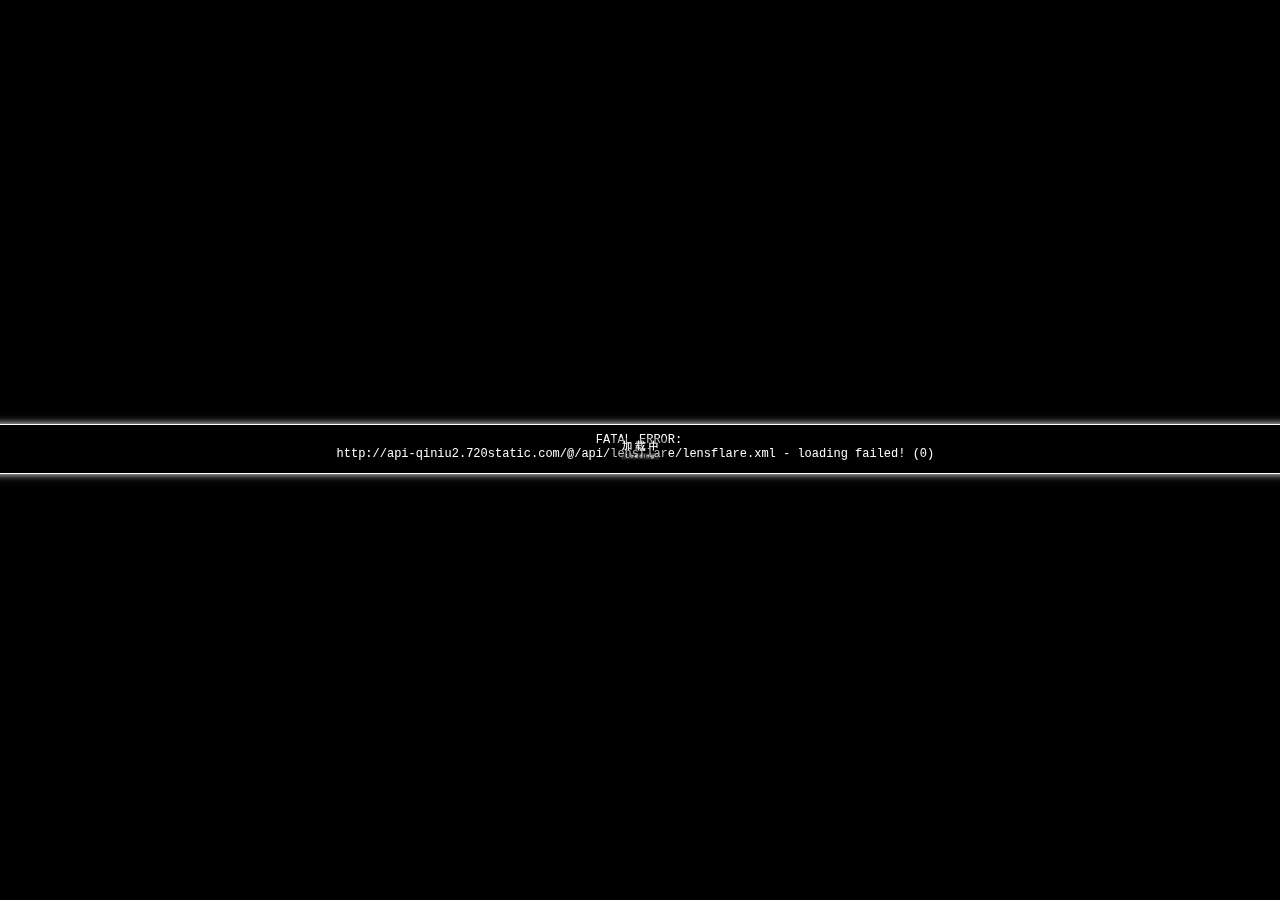
<file: nbb.html>
<!DOCTYPE html>
<!-- saved from url=(0047)http://720yun.com/t/08fjkpkuOy0?pano_id=3899907 -->
<html lang="zh-cn">
 <head> 
  <meta http-equiv="Content-Type" content="text/html; charset=UTF-8" /> 
  <link rel="stylesheet" type="text/css" href="nb/css/style1500010318915.css" /> 
  <title>比对</title> 
  <meta charset="UTF-8" /> 
  <meta name="viewport" content="width=device-width, user-scalable=no, initial-scale=1.0, maximum-scale=1.0, minimum-scale=1.0" /> 
  <meta http-equiv="X-UA-Compatible" content="IE=edge,chrome=1" /> 
  <meta name="keywords" content="" /> 
  <meta name="description" content="比对化作" /> 
  <meta name="robots" content="all" /> 
  <link rel="shortcut icon" href="https://ssl-static.720static.com/favicon.ico" /> 
  <link rel="stylesheet" type="text/css" href="nb/css/panoPage.9285585087f3e77bac76.css" /> 
  <script src="nb/js/hm.js"></script> 
  <script>
		var _hmt = _hmt || [];
		(function() {
		  var hm = document.createElement("script");
		  hm.src = "https://hm.baidu.com/hm.js?08a05dadf3e5b6d1c99fc4d862897e31";
		  var s = document.getElementsByTagName("script")[0];
		  s.parentNode.insertBefore(hm, s);
		})();
	</script> 
  <link rel="stylesheet" type="text/css" href="nb/css/base.css" /> 
  <link rel="stylesheet" type="text/css" href="nb/css/normalize.css" /> 
  <link rel="stylesheet" type="text/css" href="nb/css/action.css" /> 
  <style type="text/css">
		.amap-container{cursor:url(./openhand.cur),default;}
		.amap-drag{cursor:url(./closedhand.cur),default;}
	</style> 
 </head> 
 <body mycollectionplug="bind"> 
  <div id="app">
   <div data-reactroot="">
    <div class="PanoContainer_container_3m1jwA">
     <div id="panoContainer" class="PanoContainer_pano_2Zi3vT">
      <div id="krpanoSWFObject" tabindex="-1" style="position: relative; overflow: hidden; line-height: normal; font-weight: normal; font-style: normal; outline: 0px; width: 100%; height: 100%; background: rgb(0, 0, 0);">
       <div style="position: absolute; left: 0px; top: 0px; width: 1366px; height: 589px; overflow: hidden; -webkit-user-select: none; touch-action: none; -webkit-tap-highlight-color: transparent; cursor: default;">
        <div style="position: absolute; left: 0px; top: 0px; width: 100%; height: 100%; overflow: hidden; pointer-events: none;">
         <canvas width="1366" height="589" style="position: absolute; left: 0px; top: 0px; width: 1366px; height: 589px;"></canvas>
        </div>
        <div style="position: absolute; left: 0px; top: 0px; width: 100%; height: 100%; overflow: hidden; -webkit-user-select: none; transform-style: preserve-3d;">
         <div style="position: absolute; z-index: 3002; overflow: hidden; opacity: 1; cursor: default; pointer-events: none; border: 0px solid rgb(0, 0, 0); border-radius: 0px; width: 1366px; height: 589px; transform: translateZ(1e+12px) translate(0px, 0px) translate(-683px, -294.5px) rotate(0deg) translate(683px, 294.5px); background: none;">
          <div style="position: absolute; z-index: 3011; overflow: hidden; opacity: 1; cursor: default; pointer-events: none; border: 0px solid rgb(0, 0, 0); border-radius: 0px; width: 1366px; height: 589px; transform: translateZ(1e+12px) translate(0px, 0px) translate(-683px, -294.5px) rotate(0deg) translate(683px, 294.5px); background: none;">
           <div style="position: absolute; z-index: 3201; overflow: visible; opacity: 0.000807507; cursor: default; pointer-events: none; color: rgb(0, 0, 0); width: 1093px; height: 26px; transform: translateZ(1e+12px) translate(137px, 100px) translate(0px, -13px) rotate(0deg) translate(0px, 13px); background: none;">
            <div style="position: absolute; top: 0px; left: 0px; transform-origin: 0px 0px 0px; transform: scale(1); width: 100%; height: 100%; font-size: 12px; font-family: Arial; line-height: normal; pointer-events: none; visibility: visible;">
             <div style="position: absolute; width: 1093px; overflow: hidden; text-shadow: rgb(0, 0, 0) 0px 0px 3.2px;">
              <div style="margin:2px 2px 2px 2px;text-align:center; color:#ffffff; font-family:STXihei; font-size:16px;">
               杨开文-张家界天子山之四
              </div>
             </div>
            </div>
           </div>
          </div>
          <div style="position: absolute; z-index: 3011; overflow: hidden; opacity: 1; cursor: default; pointer-events: none; border: 0px solid rgb(0, 0, 0); border-radius: 0px; width: 1366px; height: 589px; transform: translateZ(1e+12px) translate(0px, 0px) translate(-683px, -294.5px) rotate(0deg) translate(683px, 294.5px); background: none;">
           <div style="position: absolute; z-index: 3001; overflow: visible; opacity: 1; cursor: pointer; pointer-events: auto; color: rgb(0, 0, 0); width: 182px; height: 23px; transform: translateZ(1e+12px) translate(5px, 5px) translate(-91px, -11.5px) rotate(0deg) translate(91px, 11.5px); background: none;">
            <div style="position: absolute; top: 0px; left: 0px; transform-origin: 0px 0px 0px; transform: scale(1); width: 100%; height: 100%; font-size: 12px; font-family: Arial; line-height: normal; pointer-events: none; visibility: visible;">
             <div style="position: absolute; white-space: nowrap; text-shadow: rgb(0, 0, 0) 0px 0px 3.2px;">
              <div style="margin:2px 2px 2px 2px;color:#ffffff; font-family:STXihei; font-size:14px;">
               作者：杨天王 　 人气 : 1357
              </div>
             </div>
            </div>
           </div>
          </div>
          <div style="position: absolute; z-index: 3011; overflow: hidden; opacity: 1; cursor: default; pointer-events: none; border: 0px solid rgb(0, 0, 0); border-radius: 0px; width: 1366px; height: 589px; transform: translateZ(1e+12px) translate(0px, 0px) translate(-683px, -294.5px) rotate(0deg) translate(683px, 294.5px); background: none;">
           <div style="position: absolute; z-index: 3202; overflow: visible; opacity: 0.00157847; cursor: pointer; pointer-events: auto; width: 150px; height: 150px; transform: translateZ(1e+12px) translate(608px, 220px) translate(0px, 0px) rotate(0deg) translate(0px, 0px); display: none; background-image: url(https://ssl-player.720static.com/@/krp/1.19-pr10/skin/mouseAlert.png); background-size: 150px 150px; background-position: 0px 0px;"></div>
          </div>
          <div style="position: absolute; z-index: 3011; overflow: hidden; opacity: 1; cursor: default; pointer-events: none; border: 0px solid rgb(0, 0, 0); border-radius: 0px; width: 1366px; height: 589px; transform: translateZ(1e+12px) translate(0px, 0px) translate(-683px, -294.5px) rotate(0deg) translate(683px, 294.5px); background: none;">
           <div style="position: absolute; z-index: 3001; overflow: visible; opacity: 1; cursor: pointer; pointer-events: auto; width: 110px; height: 33px; transform: translateZ(1e+12px) translate(5px, 30px) translate(-55px, -16.5px) rotate(0deg) translate(55px, 16.5px); background-image: url(https://ssl-player.720static.com/@/krp/1.19-pr10/skin/skin_v6_1.png); background-size: 450px 450px; background-position: -120px -78px;"></div>
           <div style="position: absolute; z-index: 3011; overflow: hidden; opacity: 1; cursor: default; pointer-events: none; border: 0px solid rgb(0, 0, 0); border-radius: 0px; width: 1366px; height: 589px; transform: translateZ(1e+12px) translate(0px, 0px) translate(-683px, -294.5px) rotate(0deg) translate(683px, 294.5px); background: none;"></div>
          </div>
          <div style="position: absolute; z-index: 3011; overflow: hidden; opacity: 1; cursor: default; pointer-events: none; border: 0px solid rgb(0, 0, 0); border-radius: 0px; width: 1366px; height: 589px; transform: translateZ(1e+12px) translate(0px, 0px) translate(-683px, -294.5px) rotate(0deg) translate(683px, 294.5px); background: none;">
           <div style="display: none; position: absolute; z-index: 3001; overflow: visible; opacity: 1; cursor: pointer; pointer-events: auto;"></div>
           <div style="position: absolute; z-index: 3001; overflow: visible; opacity: 1; cursor: pointer; pointer-events: auto; width: 32px; height: 33px; transform: translateZ(1e+12px) translate(1329px, 5px) translate(16px, -16.5px) rotate(0deg) translate(-16px, 16.5px); background-image: url(https://ssl-player.720static.com/@/krp/1.19-pr10/skin/skin_v6_1.png); background-size: 450px 456.923px; background-position: -32px -299.031px;"></div>
           <div style="position: absolute; z-index: 3001; overflow: visible; opacity: 1; cursor: pointer; pointer-events: auto; width: 32px; height: 33px; transform: translateZ(1e+12px) translate(1329px, 50px) translate(16px, -16.5px) rotate(0deg) translate(-16px, 16.5px); background-image: url(https://ssl-player.720static.com/@/krp/1.19-pr10/skin/skin_v6_1.png); background-size: 450px 456.923px; background-position: -64.5px -334.569px;"></div>
           <div style="display: none; position: absolute; z-index: 3001; overflow: visible; opacity: 1; cursor: pointer; pointer-events: auto;"></div>
           <div style="display: none; position: absolute; z-index: 3001; overflow: visible; opacity: 1; cursor: pointer; pointer-events: auto;"></div>
           <div style="position: absolute; z-index: 3001; overflow: visible; opacity: 1; cursor: pointer; pointer-events: auto; width: 32px; height: 33px; transform: translateZ(1e+12px) translate(1329px, 95px) translate(16px, -16.5px) rotate(0deg) translate(-16px, 16.5px); background-image: url(https://ssl-player.720static.com/@/krp/1.19-pr10/skin/skin_v6_1.png); background-size: 450px 456.923px; background-position: 0.5px -299.031px;"></div>
           <div style="position: absolute; z-index: 3001; overflow: visible; opacity: 1; cursor: pointer; pointer-events: auto; border: 0px solid rgb(0, 0, 0); border-radius: 0px; width: 40px; height: 60px; transform: translateZ(1e+12px) translate(1316px, 524px) translate(20px, 30px) rotate(0deg) translate(-20px, -30px); background: none;">
            <div style="position: absolute; z-index: 3001; overflow: visible; opacity: 1; cursor: default; pointer-events: none; width: 36px; height: 36px; transform: translateZ(1e+12px) translate(2px, -1px) translate(0px, 18px) rotate(0deg) translate(0px, -18px); background-image: url(https://ssl-player.720static.com/@/krp/1.19-pr10/skin/skin_v6_1.png); background-size: 405px 400px; background-position: 0px -326.222px;"></div>
            <div style="position: absolute; z-index: 3001; overflow: visible; opacity: 1; cursor: default; pointer-events: none; color: rgb(0, 0, 0); width: 40px; height: 20px; transform: translateZ(1e+12px) translate(0px, 35px) translate(0px, 10px) rotate(0deg) translate(0px, -10px); background: none;">
             <div style="position: absolute; top: 0px; left: 0px; transform-origin: 0px 0px 0px; transform: scale(1); width: 100%; height: 100%; font-size: 12px; font-family: Arial; line-height: normal; pointer-events: none; visibility: visible;">
              <div style="position: absolute; white-space: nowrap; text-shadow: rgb(0, 0, 0) 0px 0px 3.2px;">
               <div style="margin:2px 2px 2px 2px;color:#ffffff; font-family:STXihei; text-align:center; font-size:12px;">
                说一说
               </div>
              </div>
             </div>
            </div>
           </div>
           <div style="position: absolute; z-index: 3001; overflow: visible; opacity: 1; cursor: pointer; pointer-events: auto; border: 0px solid rgb(0, 0, 0); border-radius: 0px; width: 40px; height: 60px; transform: translateZ(1e+12px) translate(1261px, 524px) translate(20px, 30px) rotate(0deg) translate(-20px, -30px); background: none;">
            <div style="position: absolute; z-index: 3001; overflow: visible; opacity: 1; cursor: default; pointer-events: none; width: 36px; height: 36px; transform: translateZ(1e+12px) translate(2px, -1px) translate(0px, 18px) rotate(0deg) translate(0px, -18px); background-image: url(https://ssl-player.720static.com/@/krp/1.19-pr10/skin/skin_v6_1.png); background-size: 405px 400px; background-position: -36px -326.222px;"></div>
            <div style="position: absolute; z-index: 3001; overflow: visible; opacity: 1; cursor: default; pointer-events: none; color: rgb(0, 0, 0); width: 18px; height: 20px; transform: translateZ(1e+12px) translate(11px, 35px) translate(0px, 10px) rotate(0deg) translate(0px, -10px); background: none;">
             <div style="position: absolute; top: 0px; left: 0px; transform-origin: 0px 0px 0px; transform: scale(1); width: 100%; height: 100%; font-size: 12px; font-family: Arial; line-height: normal; pointer-events: none; visibility: visible;">
              <div style="position: absolute; white-space: nowrap; text-shadow: rgb(0, 0, 0) 0px 0px 3.2px;">
               <div style="margin:2px 2px 2px 2px;color:#ffffff; font-family:STXihei; text-align:center; font-size:12px;">
                35
               </div>
              </div>
             </div>
            </div>
           </div>
           <div style="display: none; position: absolute; z-index: 3001; overflow: visible; opacity: 1; cursor: pointer; pointer-events: auto;"></div>
           <div style="position: absolute; z-index: 3001; overflow: visible; opacity: 1; cursor: pointer; pointer-events: auto; border: 0px solid rgb(0, 0, 0); border-radius: 0px; width: 40px; height: 60px; transform: translateZ(1e+12px) translate(1206px, 524px) translate(20px, 30px) rotate(0deg) translate(-20px, -30px); background: none;">
            <div style="position: absolute; z-index: 3001; overflow: visible; opacity: 1; cursor: default; pointer-events: none; width: 36px; height: 36px; transform: translateZ(1e+12px) translate(2px, -1px) translate(0px, 18px) rotate(0deg) translate(0px, -18px); background-image: url(https://ssl-player.720static.com/@/krp/1.19-pr10/skin/skin_v6_1.png); background-size: 405px 400px; background-position: -144px -326.222px;"></div>
            <div style="position: absolute; z-index: 3001; overflow: visible; opacity: 1; cursor: default; pointer-events: none; color: rgb(0, 0, 0); width: 28px; height: 20px; transform: translateZ(1e+12px) translate(6px, 35px) translate(0px, 10px) rotate(0deg) translate(0px, -10px); background: none;">
             <div style="position: absolute; top: 0px; left: 0px; transform-origin: 0px 0px 0px; transform: scale(1); width: 100%; height: 100%; font-size: 12px; font-family: Arial; line-height: normal; pointer-events: none; visibility: visible;">
              <div style="position: absolute; white-space: nowrap; text-shadow: rgb(0, 0, 0) 0px 0px 3.2px;">
               <div style="margin:2px 2px 2px 2px;color:#ffffff; font-family:STXihei; text-align:center; font-size:12px;">
                分享
               </div>
              </div>
             </div>
            </div>
           </div>
           <div style="position: absolute; z-index: 3001; overflow: visible; opacity: 1; cursor: pointer; pointer-events: auto; border: 0px solid rgb(0, 0, 0); border-radius: 0px; width: 40px; height: 60px; transform: translateZ(1e+12px) translate(1151px, 524px) translate(20px, 30px) rotate(0deg) translate(-20px, -30px); background: none;">
            <div style="position: absolute; z-index: 3001; overflow: visible; opacity: 1; cursor: default; pointer-events: none; width: 36px; height: 36px; transform: translateZ(1e+12px) translate(2px, -1px) translate(0px, 18px) rotate(0deg) translate(0px, -18px); background-image: url(https://ssl-player.720static.com/@/krp/1.19-pr10/skin/skin_v6_1.png); background-size: 405px 400px; background-position: -72px -326.222px;"></div>
            <div style="position: absolute; z-index: 3001; overflow: visible; opacity: 1; cursor: default; pointer-events: none; color: rgb(0, 0, 0); width: 28px; height: 20px; transform: translateZ(1e+12px) translate(6px, 35px) translate(0px, 10px) rotate(0deg) translate(0px, -10px); background: none;">
             <div style="position: absolute; top: 0px; left: 0px; transform-origin: 0px 0px 0px; transform: scale(1); width: 100%; height: 100%; font-size: 12px; font-family: Arial; line-height: normal; pointer-events: none; visibility: visible;">
              <div style="position: absolute; white-space: nowrap; text-shadow: rgb(0, 0, 0) 0px 0px 3.2px;">
               <div style="margin:2px 2px 2px 2px;color:#ffffff; font-family:STXihei; text-align:center; font-size:12px;">
                简介
               </div>
              </div>
             </div>
            </div>
           </div>
          </div>
          <div style="position: absolute; z-index: 3011; overflow: hidden; opacity: 1; cursor: default; pointer-events: none; border: 0px solid rgb(0, 0, 0); border-radius: 0px; width: 1366px; height: 589px; transform: translateZ(1e+12px) translate(0px, 0px) translate(-683px, 294.5px) rotate(0deg) translate(683px, -294.5px); background: none;">
           <div style="position: absolute; z-index: 3011; overflow: hidden; opacity: 1; cursor: default; pointer-events: none; border: 0px solid rgb(0, 0, 0); border-radius: 0px; width: 1366px; height: 589px; transform: translateZ(1e+12px) translate(0px, 0px) translate(-683px, 294.5px) rotate(0deg) translate(683px, -294.5px); background: none;">
            <div style="position: absolute; z-index: 3011; overflow: hidden; opacity: 1; cursor: default; pointer-events: none; border: 0px solid rgb(0, 0, 0); border-radius: 0px; width: 1366px; height: 589px; transform: translateZ(1e+12px) translate(0px, 0px) translate(-683px, 294.5px) rotate(0deg) translate(683px, -294.5px); background: none;"></div>
           </div>
           <div style="position: absolute; z-index: 3011; overflow: hidden; opacity: 1; cursor: default; pointer-events: none; border: 0px solid rgb(0, 0, 0); border-radius: 0px; width: 1366px; height: 589px; transform: translateZ(1e+12px) translate(0px, 0px) translate(-683px, 294.5px) rotate(0deg) translate(683px, -294.5px); background: none;"></div>
           <div style="position: absolute; z-index: 3011; overflow: hidden; opacity: 1; cursor: default; pointer-events: none; border: 0px solid rgb(0, 0, 0); border-radius: 0px; width: 1366px; height: 589px; transform: translateZ(1e+12px) translate(0px, 0px) translate(-683px, 294.5px) rotate(0deg) translate(683px, -294.5px); display: none; background: none;"></div>
          </div>
         </div>
         <div style="position: absolute; z-index: 3011; overflow: visible; opacity: 1; cursor: default; pointer-events: none; border: 0px solid rgb(0, 0, 0); border-radius: 0px; width: 1366px; height: 589px; transform: translateZ(1e+12px) translate(0px, 0px) translate(-683px, -294.5px) rotate(0deg) translate(683px, 294.5px); background: none;">
          <div style="position: absolute; z-index: 3011; overflow: visible; opacity: 1; cursor: default; pointer-events: none; border: 0px solid rgb(0, 0, 0); border-radius: 0px; width: 1366px; height: 589px; transform: translateZ(1e+12px) translate(0px, 0px) translate(683px, -294.5px) rotate(0deg) translate(-683px, 294.5px); background: none;"></div>
         </div>
         <div style="display: none; position: absolute; z-index: 3001; overflow: visible; opacity: 1; cursor: pointer; pointer-events: auto;"></div>
         <div style="position: absolute; z-index: 3001; overflow: visible; opacity: 1; cursor: pointer; pointer-events: auto; width: 0px; height: 0px; transform: translateZ(1e+12px) translate(0px, 0px) translate(0px, 0px) rotate(0deg) translate(0px, 0px); background: none;"></div>
         <div style="display: none; position: absolute; z-index: 3001; overflow: visible; opacity: 0; color: rgb(0, 0, 0); pointer-events: auto; cursor: pointer; width: 127px; height: 36px; transform: translateZ(1e+12px) translate(620px, 24px) translate(0px, -18px) rotate(0deg) translate(0px, 18px); background: none;">
          <div style="position: absolute; top: 0px; left: 0px; transform-origin: 0px 0px 0px; transform: scale(1); width: 100%; height: 100%; font-size: 12px; font-family: Arial; line-height: normal; pointer-events: none; visibility: visible;">
           <div style="position: absolute; white-space: nowrap; border-radius: 1px; box-shadow: rgba(48, 38, 27, 0.4) 0px 0px 8px; background-color: rgba(45, 62, 80, 0.8);">
            <div style="margin:6px 10px 6px 10px;color:#FFFFFF; font-family:Arial; color:#FFFFFF;font-size:20px;">
             退出VR模式
            </div>
           </div>
          </div>
         </div>
         <div style="display: none; position: absolute; z-index: 3001; overflow: visible; opacity: 0; color: rgb(0, 0, 0); pointer-events: auto; cursor: pointer; width: 127px; height: 36px; transform: translateZ(1e+12px) translate(620px, 529px) translate(0px, 18px) rotate(0deg) translate(0px, -18px); background: none;">
          <div style="position: absolute; top: 0px; left: 0px; transform-origin: 0px 0px 0px; transform: scale(1); width: 100%; height: 100%; font-size: 12px; font-family: Arial; line-height: normal; pointer-events: none; visibility: visible;">
           <div style="position: absolute; white-space: nowrap; border-radius: 1px; box-shadow: rgba(48, 38, 27, 0.4) 0px 0px 8px; background-color: rgba(45, 62, 80, 0.8);">
            <div style="margin:6px 10px 6px 10px;color:#FFFFFF; font-family:Arial; color:#FFFFFF;font-size:20px;">
             VR模式设置
            </div>
           </div>
          </div>
         </div>
         <div style="position: absolute; z-index: 7001; overflow: visible; opacity: 0.000827521; cursor: default; pointer-events: none; width: 92px; height: 52px; transform: translateZ(1e+12px) translate(660px, 70px) translate(-46px, -26px) scale(0.5, 0.5) translate(46px, 26px) translate(0px, -26px) rotate(0deg) translate(0px, 26px); background-image: url(https://ssl-player.720static.com/@/krp/1.19-pr10/skin/skin_v6_1.png); background-size: 900px 900px; background-position: -480px -320px;"></div>
         <div style="position: absolute; z-index: 3001; overflow: visible; opacity: 1; cursor: pointer; pointer-events: auto; width: 0px; height: 0px; transform: translateZ(1e+12px) translate(0px, 0px) translate(0px, 0px) rotate(0deg) translate(0px, 0px); background: none;"></div>
         <div style="display: none; position: absolute; z-index: 3001; overflow: visible; opacity: 1; cursor: pointer; pointer-events: auto;"></div>
         <div style="display: none; position: absolute; z-index: 3001; overflow: visible; opacity: 1; cursor: pointer; pointer-events: auto;"></div>
         <div style="display: none; position: absolute; z-index: 3051; overflow: visible; opacity: 1; cursor: pointer; pointer-events: auto;"></div>
         <div style="display: none; position: absolute; z-index: 2005; overflow: visible; opacity: 1; cursor: default; pointer-events: none; background-image: url(https://ssl-player.720static.com/@/krp/1.19-pr10/skin/skin_v6_1.png);">
          <div style="display: none; position: absolute; z-index: 3050; overflow: hidden; opacity: 1; cursor: default; pointer-events: none; border: 0px solid rgb(0, 0, 0); border-radius: 5px; width: 30px; height: 30px; transform: translateZ(1e+12px) translate(1px, 0px) translate(-15px, -15px) rotate(0deg) translate(15px, 15px); background: none rgb(255, 255, 255);">
           <div style="position: absolute; z-index: 3051; overflow: visible; opacity: 1; cursor: default; pointer-events: none; width: 30px; height: 30px; transform: translateZ(1e+12px) translate(0px, 0px) translate(-15px, -15px) rotate(0deg) translate(15px, 15px); background-image: url(https://ssl-avatar.720static.com/@/avatar/oZVRduHT5z_7Y3EhJDb1neT7OL2M.jpeg?imageMogr2/thumbnail/60x60!); background-size: 30px 30px; background-position: 0px 0px;"></div>
          </div>
         </div>
         <div style="display: none; position: absolute; z-index: 2006; overflow: visible; opacity: 1; cursor: default; pointer-events: none; width: 29px; height: 32px; background: none;">
          <div style="position: absolute; top: 0px; left: 0px; transform-origin: 0px 0px 0px; transform: scale(1); width: 100%; height: 100%; font-size: 12px; font-family: Arial; line-height: normal; pointer-events: none; visibility: visible;">
           <div style="position: absolute; white-space: nowrap; border-radius: 5px; background-color: rgba(0, 0, 0, 0.6);">
            <table style="width:100%;height:100%;border-collapse:collapse;text-decoration:inherit;">
             <tbody>
              <tr style="vertical-align:top;">
               <td style="padding:0;">
                <div style="margin:8px 8px 8px 8px;font-family:STXihei; font-size:12px; color:#FFFFFF;letter-spacing:1px;">
                 好
                </div></td>
              </tr>
             </tbody>
            </table>
           </div>
          </div>
         </div>
        </div>
       </div>
       <div style="position: absolute; left: 0px; bottom: 0px; width: 100%; height: 156px; overflow: hidden; display: none; transform: translateZ(2e+12px); z-index: 999999999;">
        <div style="position: absolute; left: 0px; top: 0px; width: 100%; height: 100%; overflow: hidden; opacity: 0.67; box-shadow: rgb(255, 255, 255) 0px 0px 8px; margin-top: 8px; background-color: rgb(0, 0, 0);"></div>
        <pre style="font-family: 'Courier New'; font-size: 11px; position: absolute; left: 5px; top: 0px; padding: 0px 16px 0px 0px; border: 0px; margin-top: 10px; width: 100%; height: 146px; overflow: auto; display: block; text-align: left; white-space: pre-line; color: rgb(255, 255, 255); cursor: text; background: none;">INFO: krpano 1.19-pr10 (build 2017-05-10)
INFO: HTML5/Desktop - Chrome 45.0 - WebGL
INFO: Registered to: OTHINK Technology Co.,Ltd.</pre>
        <div style="position: absolute; right: 0px; top: 10px; padding: 0px 4px; height: 30px; -webkit-user-select: none; cursor: pointer; -webkit-tap-highlight-color: transparent; font-family: 'Courier New'; font-size: 10px; color: rgb(255, 255, 255);">
         CLOSE
        </div>
        <div style="position: absolute; right: 0px; bottom: 0px; padding: 0px 4px 4px; height: 12px; -webkit-user-select: none; cursor: pointer; -webkit-tap-highlight-color: transparent; font-family: 'Courier New'; font-size: 10px; color: rgb(15, 255, 0); display: none;">
         LAYERS
        </div>
        <div style="position: absolute; right: 0px; bottom: 18px; padding: 4px 4px 0px; height: 12px; -webkit-user-select: none; cursor: pointer; -webkit-tap-highlight-color: transparent; font-family: 'Courier New'; font-size: 10px; color: rgb(15, 255, 0); display: none;">
         HOTSPOTS
        </div>
       </div>
      </div>
     </div>
    </div>
    <none></none>
    <none></none>
    <none></none>
    <none></none>
    <div class="Notification_container_3kJM0z">
     <span></span>
    </div>
   </div>
  </div> 
  <div class="script"> 
   <script type="text/javascript">
      var timestamp = new Date().getTime();
      window.__INITIAL_STATE__ = {
        'product': {"process":0,"author":{"uid":"55223988u1s","nickname":"杨天王","id":894952,"avatar":"/avatar/55223988u1soZVRduP_O8Pl29W6Y2aYbWmqSz6M.jpeg"},"status":1,"likeCount":35,"pvCount":1357,"property":{"updateDate":1498740471,"clientId":"","keywords":"","channel":{},"remark":"杨开文-张家界天子山之四","pid":"08fjkpkuOy0","type":1,"templateId":1,"name":"杨开文-张家界天子山之四","id":2340150,"thumbUrl":"/resource/prod/39bi0d38200/55223988u1s/3899907/imgs/thumb.jpg","selected":1,"createDate":1498740130}},
        'playerVersion': 't501.xml?' + timestamp ,
        'templateId': 1,
        'xml': '<?xml version="1.0"?><krpano version="1.19"><include url="%$PLAYER_DOMAIN%/api/lensflare/lensflare.xml"/><include url="%$PLAYER_DOMAIN%/krp/player_%$TEMPLATE_ID%_%$PLAYER_VERSION%.xml"/><scene name="scene_3899907" pano_id="3899907"><preview url="http://pano23.qncdn.720static.com/resource/prod/39bi0d38200/55223988u1s/3899907/imgs/preview.jpg"/><image type="CUBE" multires="true" tilesize="512" if="!webvr.isenabled AND device.desktop"><level tiledimagewidth="3184" tiledimageheight="3184"><cube url="http://pano23.qncdn.720static.com/resource/prod/39bi0d38200/55223988u1s/3899907/imgs/%s/l3/%v/l3_%s_%v_%h.jpg"/></level><level tiledimagewidth="1536" tiledimageheight="1536"><cube url="http://pano23.qncdn.720static.com/resource/prod/39bi0d38200/55223988u1s/3899907/imgs/%s/l2/%v/l2_%s_%v_%h.jpg"/></level><level tiledimagewidth="768" tiledimageheight="768"><cube url="http://pano23.qncdn.720static.com/resource/prod/39bi0d38200/55223988u1s/3899907/imgs/%s/l1/%v/l1_%s_%v_%h.jpg"/></level></image><image if="webvr.isenabled OR !device.desktop"><cube url="http://pano23.qncdn.720static.com/resource/prod/39bi0d38200/55223988u1s/3899907/imgs/mobile_%s.jpg"/></image></scene><config><qr url="%$AVATAR_DOMAIN%/avatar/55223988u1soZVRduP_O8Pl29W6Y2aYbWmqSz6M.jpeg"/><info pid="08fjkpkuOy0" id="2340150" title="杨开文-张家界天子山之四" desc="杨开文-张家界天子山之四"/><auth uid="55223988u1s" auth_name="杨天王" link="http://720yun.com/u/55223988u1s" status="1"/><feature enable_vr="1" enable_like="1" enable_littleplanet="1" show_comment="1" show_auth="1" enable_autorotate="1" show_pv="1" enable_selected="1" enable_share="1" enable_comment="1" enable_gyro="1" enable_password="0" enable_location="0"/><logo link="http://720yun.com" align="1" is_720="1" enabled="1"/><thumbs title="全景列表" show_thumb="0"><category name="category0" title="场景选择" thumb="%$SYSTEM_DOMAIN%/category/system/90/piclist.png"><pano name="pano_3899907" title="杨开文-张家界天子山之四" thumb="%$THUMB_DOMAIN%/resource/prod/39bi0d38200/55223988u1s/3899907/imgs/thumb.jpg" pano_id="3899907"/></category></thumbs><panos><pano name="scene_3899907"><info pano_id="3899907" title="杨开文-张家界天子山之四"/><view autorotatekeepview="0" maxpixelzoom="2.0" vlookat="0" fovmin="70" loadscenekeepview="0" fovmax="120" vlookatmin="-90" hlookat="0" fov="95" fovtype="MFOV" vlookatmax="90"/><start_image_pc url=""/><start_image_mobile url=""/><sound url="%$SYSTEM_DOMAIN%/sound/3033lovedream.mp3"/><bottom_circle is_float="0" type="2" url="%$MEDIA_DOMAIN%/894952/2/14985763535102752.png"/></pano></panos></config></krpano>',
      };
    </script> 
   <script src="nb/other/maps.js"></script> 
   <script src="nb/js/jweixin-1.2.0.js"></script> 
   <script type="text/javascript" src="nb/js/player_krp_v2.js"></script> 
   <script src="nb/js/common.d96015e16c1adeaa9340.js"></script> 
   <script src="nb/js/panoPage.696596f5cbb0dd4b3666.js"></script> 
  </div>
  <script charset="utf-8" src="nb/other/main.js"></script> 
 </body>
</html>
</file>
<file: nb/css/style1500010318915.css>
.amap-copyright,.version {
	font-family: Arial,sans-serif
}

.vml {
	behavior: url(#default#VML);
	display: inline-block;
	position: absolute
}

.amap-sug-result {
	position: fixed;
	z-index: 1024;
	background-color: #fefefe;
	border: 1px solid #d1d1d1
}

.auto-item:hover {
	background-color: #CAE1FF
}

.auto-item {
	font-size: 12px;
	cursor: pointer;
	padding: 4px
}

.auto-item-span {
	color: #C1C1C1;
	padding-left: 4px
}

.amap-custom {
	top: 0;
	left: 0;
	position: absolute
}

.amap-container img {
	max-width: none!important;
	max-height: none!important
}

.amap-container {
	touch-action: none;
	position: relative;
	overflow: hidden;
	background: url(data:image/png;
	base64,[base64]//ad1riHF/Pw+vQR7IQx58nYfFHctL7uQhD3fysBQHAARQ6ACg0AEAhQ4AKHQAQKEDgEIHABQ6ANDIUlwWy0vyQB7yoJaHxR3LS+7kIQ938rAUBwAEUOgAoNABAIUOACh0AEChA4BCBwAUOgDQyFJcFstL8kAe8qCWh8Udy0vu5CEPd/KwFAcABFDoAKDQAQCFDgAodABAoQOAQgcAFDoA0MhSXBbLS/JAHvKglofFHctL7uQhD3fysBQHAARQ6ACg0AEAhQ4AKHQAQKEDgEIHABQ6ANBoylLc7f08B/wdU5aX5CEPechDHqvzsLhjecmdPOThTh6W4gCAAAodABQ6AKDQAQCFDgAodABQ6ACAQgcAGk1ZiptiyvKSPJCHPFidh8Udy0vu5CEPd/KwFAcABFDoAKDQAQCFDgAodABAoQOAQgcAFDoA0MhSXBbLS/JAHvKglofFHctL7uQhD3fysBQHAARQ6ACg0AEAhQ4AKHQAQKEDgEIHABQ6ANDIUlwWy0vyQB7yoJaHxR3LS+7kIQ938rAUBwAEUOgAoNABAIUOACh0AEChA4BCBwAUOgDQyFJcFstL8kAe8qCWh8Udy0vu5CEPd/KwFAcABFDoAKDQAQCFDgAodABAoQOAQgcAFDoA0Gj/LAMAAD//hb5feB7ultxt3os83MlDHu4qefjJHQCGfKEDAAodAFDoAIBCBwAUOgAodABAoQMATc6luMNriHHf/kYEkAfykAff5XEuv154DndL7l7eizzcyUMe7ip5+MkdAAZQ6ACg0AEAhQ4AKHQAQKEDgEIHABQ6ANDIUlwWy0vyQB7yoJaHxR3LS+7kIQ938rAUBwAEUOgAoNABAIUOACh0AEChA4BCBwAUOgDQyFJcFstL8kAe8qCWh8Udy0vu5CEPd/KwFAcABFDoAKDQAQCFDgAodABAoQOAQgcAFDoA0MhSXBbLS/JAHvKglofFHctL7uQhD3fysBQHAARQ6ACg0AEAhQ4AKHQAQKEDgEIHABQ6ANBoylLc7f08B/wdU5aX5CEPechDHqvzsLhjecmdPOThTh6W4gCAAAodABQ6AKDQAQCFDgAodABQ6ACAQgcAGk1ZiptiyvKSPJCHPFidh8Udy0vu5CEPd/KwFAcABFDoAKDQAQCFDgAodABAoQOAQgcAFDoA0MhSXBbLS/JAHvKglofFHctL7uQhD3fysBQHAARQ6ACg0AEAhQ4AKHQAQKEDgEIHABQ6ANDIUlwWy0vyQB7yoJaHxR3LS+7kIQ938rAUBwAEUOgAoNABAIUOACh0AEChA4BCBwAUOgDQyFJcFstL8kAe8qCWh8Udy0vu5CEPd/KwFAcABFDoAKDQAQCFDgAodABAoQOAQgcAFDoA0Gj/LAMAAD//hb5feB7ultxt3os83MlDHu4qefjJHQCGfKEDAAodAFDoAIBCBwAUOgAodABAoQMATc6luMNriHHf/kYEkAfykAff5XEuv154DndL7l7eizzcyUMe7ip5+MkdAAZQ6ACg0AEAhQ4AKHQAQKEDgEIHABQ6ANDIUlwWy0vyQB7yoJaHxR3LS+7kIQ938rAUBwAEUOgAoNABAIUOACh0AEChA4BCBwAUOgDQyFJcFstL8kAe8qCWh8Udy0vu5CEPd/KwFAcABFDoAKDQAQCFDgAodABAoQOAQgcAFDoA0MhSXBbLS/JAHvKglofFHctL7uQhD3fysBQHAARQ6ACg0AEAhQ4AKHQAQKEDgEIHABQ6ANBoylLc7f08B/wdU5aX5CEPechDHqvzsLhjecmdPOThTh6W4gCAAAodABQ6AKDQAQCFDgAodABQ6ACAQgcAGk1ZiptiyvKSPJCHPFidh8Udy0vu5CEPd/KwFAcABFDoAKDQAQCFDgAodABAoQOAQgcAFDoA0MhSXBbLS/JAHvKglofFHctL7uQhD3fysBQHAARQ6ACg0AEAhQ4AKHQAQKEDgEIHABQ6ANDIUlwWy0vyQB7yoJaHxR3LS+7kIQ938rAUBwAEUOgAoNABAIUOACh0AEChA4BCBwAUOgDQyFJcFstL8kAe8qCWh8Udy0vu5CEPd/KwFAcABFDoAKDQAQCFDgAodABAoQOAQgcAFDoA0Gj/LAMAAD//hb5feB7ultxt3os83MlDHu4qefjJHQCGfKEDAAodAFDoAIBCBwAUOgAodABAoQMATc6luMNriHHf/kYEkAfykAff5XEuv154DndL7l7eizzcyUMe7ip5+MkdAAZQ6ACg0AEAhQ4AKHQAQKEDgEIHABQ6ANDIUlwWy0vyQB7yoJaHxR3LS+7kIQ938rAUBwAEUOgAoNABAIUOACh0AEChA4BCBwAUOgDQyFJcFstL8kAe8qCWh8Udy0vu5CEPd/KwFAcABFDoAKDQAQCFDgAodABAoQOAQgcAFDoA0MhSXBbLS/JAHvKglofFHctL7uQhD3fysBQHAARQ6ACg0AEAhQ4AKHQAQKEDgEIHABQ6ANBoylLc7f08B/wdU5aX5CEPechDHqvzsLhjecmdPOThTh6W4gCAAAodABQ6AKDQAQCFDgAodABQ6ACAQgcAGk1ZiptiyvKSPJCHPFidh8Udy0vu5CEPd/KwFAcABFDoAKDQAQCFDgAodABAoQOAQgcAFDoA0MhSXBbLS/JAHvKglofFHctL7uQhD3fysBQHAARQ6ACg0AEAhQ4AKHQAQKEDgEIHABQ6ANDIUlwWy0vyQB7yoJaHxR3LS+7kIQ938rAUBwAEUOgAoNABAIUOACh0AEChA4BCBwAUOgDQyFJcFstL8kAe8qCWh8Udy0vu5CEPd/KwFAcABFDoAKDQAQCFDgAodABAoQOAQgcAFDoA0Gj/LAMAAD//hb5feB7ultxt3os83MlDHu4qefjJHQCGfKEDAAodAFDoAIBCBwAUOgAodABAoQMATc6luMNriHHf/kYEkAfykAff5XEuv154DndL7l7eizzcyUMe7ip5+MkdAAZQ6ACg0AEAhQ4AKHQAQKEDgEIHABQ6ANDIUlwWy0vyQB7yoJaHxR3LS+7kIQ938rAUBwAEUOgAoNABAIUOACh0AEChA4BCBwAUOgDQyFJcFstL8kAe8qCWh8Udy0vu5CEPd/KwFAcABFDoAKDQAQCFDgAodABAoQOAQgcAFDoA0MhSXBbLS/JAHvKglofFHctL7uQhD3fysBQHAARQ6ACg0AEAhQ4AKHQAQKEDgEIHABQ6ANBoylLc7f08B/wdU5aX5CEPechDHqvzsLhjecmdPOThTh6W4gCAAAodABQ6AKDQAQCFDgAodABQ6ACAQgcAGk1ZiptiyvKSPJCHPFidh8Udy0vu5CEPd/KwFAcABFDoAKDQAQCFDgAodABAoQOAQgcAFDoA0MhSXBbLS/JAHvKglofFHctL7uQhD3fysBQHAARQ6ACg0AEAhQ4AKHQAQKEDgEIHABQ6ANDIUlwWy0vyQB7yoJaHxR3LS+7kIQ938rAUBwAEUOgAoNABAIUOACh0AEChA4BCBwAUOgDQyFJcFstL8kAe8qCWh8Udy0vu5CEPd/KwFAcABFDoAKDQAQCFDgAodABAoQOAQgcAFDoA0Gj/LAMAAD/tvwADACFZc/6Ic+VNAAAAAElFTkSuQmCC) #fcf9f2;-ms-touch-action: none
}

.amap-drags,.amap-layers {
	width: 100%;
	height: 100%;
	position: absolute;
	overflow: hidden
}

.amap-layer img {
	pointer-events: none
}

.amap-e,.amap-maps {
	width: 100%;
	height: 100%
}

.amap-e,.amap-layers,.amap-maps,.amap-tile,.amap-tile-container {
	position: absolute;
	left: 0;
	top: 0;
	overflow: hidden
}

.amap-context,.amap-graph,.amap-marker,.amap-markers,.amap-overlays,.amap-statics {
	position: absolute;
	left: 0;
	top: 0
}

.amap-layers {
	z-index: 0
}

.amap-overlays {
	z-index: 110;
	cursor: default
}

.amap-info,.amap-markers {
	z-index: 120
}

.amap-statics {
	z-index: 140
}

.amap-controls {
	z-index: 150
}

.amap-copyright,.amap-logo {
	position: absolute;
	bottom: 0;
	z-index: 160;
	line-height: 16px
}

.version {
	font-size: 8px
}

.amap-copyright {
	display: block!important;
	left: 70px;
	height: 16px;
	font-size: 11px
}

.google-copyright .google_logo {
	vertical-align: middle;
	width: 46px;
	height: 18px
}

.amap-logo {
	left: 0;
	height: 17px;
	margin: 0 1px
}

.amap-logo img {
	width: 67px!important;
	height: 16px!important;
	border: none;
	vertical-align: baseline!important
}

.amap-icon {
	position: relative;
	z-index: 1;
	overflow: hidden
}

.amap-icon img {
	position: absolute;
	z-index: -1
}

.amap-marker-label {
	position: absolute;
	z-index: 2;
	border: 1px solid #00f;
	background-color: #fff;
	white-space: nowrap;
	cursor: default;
	padding: 3px;
	font-size: 12px;
	line-height: 14px
}

.amap-info,.amap-menu {
	z-index: 140;
	position: absolute
}

.amap-info {
	left: 0
}

.amap-info-close {
	position: absolute;
	right: 5px;
	+right: 11px;
	top: 5px;
	+top: 2px;
	color: #C3C3C3;
	text-decoration: none;
	font: 700 16px/14px Tahoma,Verdana,sans-serif;
	width: 14px;
	height: 14px
}

.amap-info-sharp,.amap-marker-content {
	position: relative
}

.amap-info-outer,.amap-menu-outer {
	box-shadow: 0 3px 14px rgba(0,0,100,.6);
	background: #fff;
	border-radius: 2px;
	padding: 1px;
	text-align: left;
	border: 1px solid silver
}

.amap-info-outer:hover,.amap-menu-outer:hover {
	box-shadow: 0 3px 14px rgba(0,0,0,.75)
}

.amap-info-content {
	background: #fff;
	border: 1px solid #ccc;
	padding: 10px 18px 10px 10px;
	+margin: 0 10px;
	+padding: 10px 0;
	line-height: 1.4;
	overflow: auto
}

.amap-info {
	width: 320px
}

.amap-info-sharp {
	height: 23px;
	margin: 0 auto;
	overflow: hidden;
	top: -1px;
	width: 30px;
	background-image: url(./sharp.png)
}

.amap-menu-outer {
	margin: 0;
	padding: 0;
	list-style-type: none
}

ul.amap-menu-outer li {
	cursor: pointer;
	height: 35px;
	line-height: 35px;
	word-break: break-all;
	padding: 0 10px;
	font-size: 12px;
	white-space: nowrap
}

ul.amap-menu-outer li a {
	text-decoration: none;
	font-size: 13px;
	margin: 0 5px;
	color: #000;
	padding: 5px
}

ul.amap-menu-outer li:hover {
	background-color: #F3F3EE
}

.amap-menu-split {
	border-bottom: #ccc solid 1px
}

.amap-menu-cp {
	font-size: 10px
}

.amap-maptypecontrol,.amap-overviewcontrol,.amap-scalecontrol,.amap-toolbar {
	z-index: 150
}

.amap-toolbar {
	position: absolute;
	width: 52px;
	overflow: visible
}

.amap-pancontrol {
	width: 52px;
	height: 52px;
	background: url(./map_view.png) 0 -140px;
	position: absolute
}

.amap-pan-bottom,.amap-pan-left,.amap-pan-right,.amap-pan-top {
	position: absolute;
	cursor: pointer
}

.amap-pan-left,.amap-pan-right {
	width: 12px;
	height: 18px;
	top: 17px
}

.amap-pan-bottom,.amap-pan-top {
	width: 18px;
	height: 12px;
	left: 17px
}

.amap-pan-left {
	left: 8px
}

.amap-pan-right {
	left: 32px
}

.amap-pan-top {
	top: 8px
}

.amap-pan-bottom {
	top: 31px
}

.amap-pan-bottom:hover,.amap-pan-left:hover,.amap-pan-right:hover,.amap-pan-top:hover {
	background: url(./map_view.png)
}

.amap-pan-left:hover {
	background-position: -52px -110px
}

.amap-pan-top:hover {
	background-position: -70px -112px
}

.amap-pan-right:hover {
	background-position: -61px -110px
}

.amap-pan-bottom:hover {
	background-position: -84px -110px
}

.amap-pan-left-hover {
	background-position: -52px -110px
}

.amap-pan-top-hover {
	background-position: -70px -112px
}

.amap-pan-right-hover {
	background-position: -61px -110px
}

.amap-pan-bottom-hover {
	background-position: -84px -110px
}

.amap-zoomcontrol {
	width: 24px;
	position: absolute;
	-webkit-user-select: none;
	-moz-user-select: none;
	-ms-user-select: none;
	-o-user-select: none;
	user-select: none
}

.amap-zoom-cursor,.amap-zoom-label-city,.amap-zoom-label-country,.amap-zoom-label-province,.amap-zoom-label-street,.amap-zoom-minus,.amap-zoom-plus {
	background: url(./map_view.png);
	cursor: pointer
}

.amap-zoom-mask,.amap-zoom-ruler {
	background: url(./toolbar_rbg.png);
	cursor: pointer
}

.amap-zoom-minus,.amap-zoom-plus {
	width: 24px;
	height: 21px
}

.amap-zoom-plus {
	background-position: 0 -217px
}

.amap-zoom-plus:hover {
	background-position: 0 -194px
}

.amap-zoom-minus {
	background-position: -26px -224px
}

.amap-zoom-minus:hover {
	background-position: -26px -195px
}

.amap-zoom-plus2:hover {
	background-position: -50px -194px;
	cursor: default
}

.amap-zoom-minus2:hover {
	background-position: -50px -223px;
	cursor: default
}

.amap-zoom-ruler {
	overflow: visible;
	width: 12px;
	height: 147px;
	position: relative;
	left: 6px;
	background-position: 0 0
}

.amap-locate,.amap-scalecontrol,.amap-toolbar-geo,.amap-zoom-cursor,.amap-zoom-label-city,.amap-zoom-label-country,.amap-zoom-label-province,.amap-zoom-label-street,.amap-zoom-labels,.amap-zoom-mask {
	position: absolute
}

.amap-zoom-mask {
	width: 12px;
	height: 106px;
	background-position: -14px 0
}

.amap-zoom-cursor {
	width: 24px;
	height: 20px;
	left: -6px;
	top: 106px;
	background-position: -127px -164px
}

.amap-zoom-cursor:hover {
	background-position: -127px -141px
}

.amap-zoom-labels {
	display: none
}

.amap-zoom-label-city,.amap-zoom-label-country,.amap-zoom-label-province,.amap-zoom-label-street {
	width: 39px;
	height: 31px;
	left: 20px
}

.amap-zoom-label-street {
	top: 0;
	background-position: -87px -140px
}

.amap-zoom-label-city {
	top: 54px;
	background-position: -87px -171px
}

.amap-zoom-label-province {
	top: 92px;
	background-position: -87px -203px
}

.amap-zoom-label-country {
	top: 129px;
	background-position: -87px -235px
}

.amap-locate {
	width: 18px;
	height: 18px;
	background: url(./map_view.png) -130px -185px;
	cursor: pointer
}

.amap-geo {
	width: 30px;
	height: 30px;
	cursor: pointer;
	bottom: 18px;
	right: 7px
}

.amap-scale-text {
	text-align: center;
	font-size: 10px
}

.amap-scale-line {
	position: relative;
	height: 8px
}

.amap-scale-line div {
	-webkit-box-sizing: content-box!important;
	-moz-box-sizing: content-box!important;
	box-sizing: content-box!important
}

.amap-scale-edgeleft,.amap-scale-edgeright,.amap-scale-middle {
	position: absolute;
	background-color: #333;
	overflow: hidden
}

.amap-scale-edgeleft,.amap-scale-edgeright {
	width: 1px;
	height: 6px;
	border: 1px solid #fff
}

.amap-scale-middle {
	height: 2px;
	left: 2px;
	top: 2px;
	border-top: solid 1px #fff;
	border-bottom: solid 1px #fff
}

.amap-overviewcontrol {
	width: 120px;
	height: 120px;
	background: #fff;
	position: absolute;
	right: 0;
	bottom: 0
}

.amap-overview-main {
	width: 115px;
	height: 115px;
	position: absolute;
	left: 5px;
	top: 5px;
	overflow: hidden
}

.amap-overview-main,.amap-overviewcontrol {
	border-top: solid 1px #ccc;
	border-left: solid 1px #ccc
}

.amap-overview-map {
	position: absolute
}

.amap-overview-button {
	width: 17px;
	height: 17px;
	position: absolute;
	right: 0;
	bottom: 0;
	background: url(./mapcontrols.png) -40px -386px;
	cursor: pointer
}

.amap-overview-win {
	width: 62px;
	height: 35px;
	background: #91a3d8;
	opacity: .25;
	border: 2px solid #44b;
	filter: alpha(opacity=25);
	position: absolute;
	top: 40px;
	left: 26px;
	cursor: move
}

.amap-maptypecontrol {
	position: absolute;
	top: 12px;
	right: 12px;
	z-index: 304
}

.amap-maptype-wrap {
	position: absolute;
	top: 0;
	right: 0;
	width: 64px;
	height: 64px
}

.amap-maptype-con {
	position: absolute;
	top: 0;
	right: 0;
	width: 60px;
	height: 60px;
	background: #fff;
	border: 1px solid #ccc;
	cursor: pointer
}

.amap-maptype-win {
	position: absolute;
	top: 1px;
	right: 1px;
	width: 56px;
	height: 56px;
	overflow: hidden;
	background: #ccc;
	border: 1px solid #ccc
}

.amap-maptype-title {
	position: absolute;
	bottom: 0;
	left: 0;
	width: 60px;
	height: 20px;
	color: #333;
	text-align: center;
	font-size: 12px;
	line-height: 20px;
	background: #fff
}

.amap-maptype-title:hover {
	background-color: #eee
}

.amap-maptype-list {
	position: absolute;
	top: 64px;
	right: 0;
	width: 100px;
	background: #fff;
	border: 1px solid #ccc;
	overflow: hidden
}

.amap-maptype-list p {
	width: 100px;
	height: 20px;
	margin: 0;
	cursor: pointer;
	background: #fff
}

.amap-maptype-lsit p:hover {
	background: #eee
}

.amap-maptype-check {
	display: inline-block;
	width: 15px;
	height: 15px;
	margin-left: 2px;
	background: url(./maptype-bg.png) -30px 4px no-repeat
}

.amap-maptype-checked {
	background-position: 0 4px
}

.amap-maptype-check-hover {
	background-position: -15px 4px
}

.amap-maptype-label {
	display: inline-block;
	width: 60px;
	height: 15px;
	color: #333;
	font-size: 12px;
	line-height: 15px;
	margin-left: 10px
}

.amap-ranging-label {
	font-size: 12px;
	line-height: 14px;
	background: #fff;
	border: 1px solid #ccc;
	padding: 3px 7px 3px 2px;
	white-space: nowrap
}

.amap-dis {
	border-width: 0;
	-moz-box-shadow: 0 3px 3px #888;
	box-shadow: 0 3px 3px #888
}

.amap-ranging-label span {
	height: 12px;
	vertical-align: center;
	display: inline-block;
	white-space: nowrap;
	margin-left: 5px
}

.amap-ranging-label span img {
	margin-top: -2px;
	+margin-top: 2px
}

.amap-ranging-label span .delimg {
	margin-bottom: -3px;
	+margin-top: -1px
}

.amap-touch-toolbar .amap-zoomcontrol {
	position: absolute;
	right: 4px;
	bottom: -80px;
	z-index: 500;
	width: 35px;
	background-color: #fff;
	background-color: rgba(255,255,255,.9);
	border-radius: 3px;
	border: 1px solid #ccc;
	box-shadow: 1px 1px 10px 0 #ccc
}

.amap-touch-toolbar .amap-zoomcontrol:after {
	position: absolute;
	content: '';
	height: 1px;
	background: #ddd;
	top: 48px;
	width: 60%;
	margin: auto;
	left: 0;
	right: 0
}

.amap-geolocation-con .amap-geo,.amap-touch-toolbar .amap-geo {
	background: url(./markers/b/loc_gray.png) 50% 50% no-repeat #fff;
	width: 35px;
	height: 35px;
	border: 1px solid #ccc;
	border-radius: 3px;
	right: 4px
}

.amap-toolbar-geo-secc {
	background-image: url(./markers/b/loc.png)!important;
	background-size: 22px 22px!important;
	background-position-x: 6px!important
}

.amap-locate-loading .amap-geo,.amap-touch-toolbar .amap-locate-loading {
	background-image: url(./loading.gif)
}

.amap-zoom-touch-plus {
	margin-bottom: 5px
}

.amap-zoom-touch-minus,.amap-zoom-touch-plus {
	width: 100%;
	height: 43px;
	background-color: #fff;
	background-color: rgba(255,255,255,.5)
}

.amap-zoom-touch-minus>div,.amap-zoom-touch-plus>div {
	margin: auto;
	font-size: 26px;
	line-height: 43px;
	font-family: verdana;
	text-align: center;
	color: #666;
	height: 100%;
	cursor: pointer
}

.amap-zoom-touch>div {
	opacity: .2
}

.amap-popup {
	text-align: center;
	position: fixed;
	top: 50%;
	left: 50%;
	margin-left: -165px;
	margin-top: -170px
}

.amap-popup-content {
	vertical-align: middle;
	line-height: 200px;
	overflow: hidden;
	background-color: #fff;
	border: solid #ddf;
	border-width: 3px 1px;
	border-radius: 5px;
	margin: 0 auto;
	text-align: center;
	height: 340px
}
</file>
<file: nb/css/panoPage.9285585087f3e77bac76.css>
.Button_button_9Gj_L9 {
	display: -webkit-inline-box;
	display: -ms-inline-flexbox;
	display: inline-flex;
	-webkit-box-pack: center;
	-ms-flex-pack: center;
	justify-content: center;
	-webkit-box-align: center;
	-ms-flex-align: center;
	align-items: center;
	height: 30px;
	border-radius: 4px;
	-webkit-user-select: none;
	-moz-user-select: none;
	-ms-user-select: none;
	user-select: none
}

.Button_default_12cP_n {
	background-color: #427afb;
	color: #fff
}

.Button_default_12cP_n:hover {
	background-color: #1b60ff
}

.Button_outline_1RL6uY {
	background-color: transparent;
	color: #427afb;
	border: 1px solid #427afb
}

.Button_outline_1RL6uY:hover {
	background-color: #427afb;
	color: #fff
}

.Button_important_3OCTZM {
	background-color: #f46465;
	color: #fff
}

.Button_important_3OCTZM:hover {
	background-color: #e14647
}

.Button_loading_12RrgA,.Button_loading_12RrgA:hover {
	background-color: #d8d8d8;
	color: #7a7a7a;
	cursor: wait
}

.Button_disabled_1hPIET,.Button_disabled_1hPIET:hover {
	background-color: #f8f8f8;
	color: #7a7a7a;
	cursor: not-allowed;
	border: 1px solid #efefef
}

.Button_outline_1RL6uY.Button_disabled_1hPIET,.Button_outline_1RL6uY.Button_loading_12RrgA {
	border-color: #d8d8d8
}

.Modal_overlay_3xL3Qo {
	background: rgba(51,51,51,.7);
	position: fixed;
	top: 0;
	left: 0;
	right: 0;
	bottom: 0;
	z-index: 10000;
	overflow-y: auto
}

.Modal_content_qVxweC {
	top: 50%;
	left: 50%;
	right: auto;
	bottom: auto;
	margin-right: -50%;
	-webkit-transform: translate(-50%,-50%);
	-ms-transform: translate(-50%,-50%);
	transform: translate(-50%,-50%);
	position: absolute;
	background: #fff;
	border-radius: 6px;
	min-height: 100px;
	width: 970px
}

.Modal_scolltop_2Tlqa4 {
	margin-top: 60px;
	margin-bottom: 40px
}

.Modal_close_36ySNs {
	background-repeat: no-repeat;
	background-position: 0;
	background-size: 30px 30px;
	background-image: url(data:image/png;
	base64,iVBORw0KGgoAAAANSUhEUgAAAEAAAABACAMAAACdt4HsAAAA51BMVEUAAAB3d3d3d3d2dnZ2dnZ3d3d3d3d3d3d3d3d8fHx4eHh3d3d2dnZ2dnaqqqp3d3d3d3d5eXmUlJSysrLIyMjd3d3s7Oz09PT8/Px2dnZ2dnZ8fHynp6fW1tb5+fn///95eXl3d3eIiIh3d3d2dnaGhobNzc3+/v6AgIB3d3e1tbX7+/t8fHx3d3eCgoLe3t53d3d3d3eQkJDv7++ioqK2trZCQkJRUVHR0dEzMzM9PT3Q0NDPz8+VlZV3d3d3d3c+Pj7T09POzs48PDzT09NTU1NCQkLNzc2ysrJMTExNTU2zs7N4eHg3dXjIAAAATXRSTlMAD017osnf7PkjgMr8/wNaxf758+/r6efmY9z99ezm5jfO+47+++7mELry5ifZ/OtH8Pro9u78+uv//evr+Hyj/evr/er6/evu+/vuWybbkJUAAAJySURBVHgBtJSFkuJAGAZvcfvQ4JAPd3dbf/93uqn1mSI/yUmXIt3J6K//xp3PHwiGwpFIOBQM+H133uxoLJ6ARiIei7q1k6k0gEw2Z+ULxVKpWMhbuWwGQDqVdKOXK0C1VrepYddrVaBSvploNIGW9WEbDasFNBvy49sddHt9OtDvddFpCy8xGCIzGlNgPMpgOHDyJ1PM5rzBfIbp5Lq/WGK15k3WKywXV/0ENmO6YLxB4kphskSOLslhOTH9wRQbumaD6cBYvyFWY7pmvMJQX802Zmt6YD1DW9t/ncycnphnOo0fA2hiRI+M0PweRBndMT0y7qL89QIV9OiZHiqfr5BCq0/P9FtIfQTSsKix3e0PNDjsd1tqWEi/+1FUjfO/Ox5PZ2pcTsfjjhp2FdG3QAw16uyPRuHNP+6pU0PsLRBH3Xzdk1E4v31hDquO+Nv9ncjYNLjohXf/QgM7k7hTAR/uSbHg4JNZ+FTgATk6FQ6izxz8KvAIi0JB8GnhUQWCyFMoHJx95hFUgRAKFAqCzwJCKhBGkUJB8FlEWAUiKFEoCD5LiMiBw9NR8XQQA8IQnt98VXgWhxBCQfBPJ7NgTqK5jIZ/uQiF92V8hCX45ItzwUJABfzIOfovpFTIwW8eJs1/ffNV4dWhkIXPPM6mLxZ+l17WBgACQBAbDHfdfx3cj6tCh30F+WT9nf+BUr7fPyeUChSDtOr9/jmhMkhTqNbL+837UrNMqBWqButt2sn3H/bpoFjni4WvNr5c+XrngsEVh0sW1zwumlx1uWxz3efBwZOHRxfNvnPEuIVn9AzPyIcnT18b33FyxncS2/jmxwxWHok92WWJwgAAAABJRU5ErkJggg==);position: absolute;
	right: -15px;
	top: -15px;
	width: 30px;
	height: 30px;
	overflow: hidden;
	text-indent: -90px;
	cursor: pointer
}

.Modal_close_36ySNs:hover {
	background-image: url(data:image/png;
	base64,iVBORw0KGgoAAAANSUhEUgAAADwAAAA8CAMAAAANIilAAAAAmVBMVEUAAABCd/xBePxBd/tBd/xCePtBdv1Bd/tCd/xHev9CdvxCd/xCd/xDeP1CdvtNgP9Cd/xCdvtBd/xCdv1CdvxJkv9GgP9EePtJef9Cd/9Fef9DevtDev9Bdvvz9v5qlPv///9okvtpk/v09/7g6P7v8/5rlPv1+P5slfvw9P5nkfve5/5mkPuBpPyEpvzk7P7k6/6DpfyAo/yNrMP9AAAAHXRSTlMA+aDH30Z5w/0Zpknwc8IK7Mb7cLMHFkAVPj9BF0eYR9oAAAG8SURBVHhepdfnjqswEIbhsSnpkA0pm+R8tCTbT73/izsICVmM7FnA789Ij0ARGo/JXhrFOgi3Sm3DQMdRSoM7ZolCL5Vkx0H0vN/B0m5//pZeZ3A2O4l0sYTYcuG2qzXksF657GaOb5tvrPSgMSh9IB49P2FgT8/cHpgVNX+2xoh0324wqt6/tpqPw/OVsYs1RrY2X8sSo1t29oQJdd/5bAqeUdsFk7q0eM/Az8e94qC6P/4xvKem447hR1nmdd/Wt7J8MLw7NjgD615yXefNT3ewsgYnHFc3o43NK44TolSBVxttbA2eSikCnNrYm7GmiGI4dSVbxKRhq+i0YKEpgKQrwSKgEJJubQF7IW0hacliSwqCFi2UgKu8ZB8Hx+7X/mhsqz/crx1K9naTdEiBZItC0gFpyQIvgtYUu+0LIOqYIpd9bWyrX106olQJVtQqtQyDr8729RfHiW0MfXa2rz85zmwD8L2xb+j11uh32wDkoxe/8t8FWMWf/K9t9NIZkzr7Hzd0nYJPPkes1+Hus1b4LDQ+q5TXEuezPvosrj4rs/+y7n9N4J3GXVB4F9fV6EJD+jH0UuZ1HfwPt45BRSAwGHUAAAAASUVORK5CYII=)
}

.Notification_container_3kJM0z {
	top: 20px;
	right: 20px;
	position: fixed;
	z-index: 200000
}

.Notification_itemEnter_2DYida {
	opacity: .01;
	-webkit-transform: translate3d(0,-100%,0);
	transform: translate3d(0,-100%,0);
	-webkit-transition: opacity .3s ease-out,-webkit-transform .3s ease-out;
	transition: opacity .3s ease-out,-webkit-transform .3s ease-out;
	-o-transition: transform .3s ease-out,opacity .3s ease-out;
	transition: transform .3s ease-out,opacity .3s ease-out;
	transition: transform .3s ease-out,opacity .3s ease-out,-webkit-transform .3s ease-out
}

.Notification_itemEnterActive_3hafTv,.Notification_itemLeave_ZgHr-X {
	opacity: 1;
	-webkit-transform: translateZ(0);
	transform: translateZ(0)
}

.Notification_itemLeave_ZgHr-X {
	-webkit-transition: opacity .3s ease-in,-webkit-transform .3s ease-in;
	transition: opacity .3s ease-in,-webkit-transform .3s ease-in;
	-o-transition: transform .3s ease-in,opacity .3s ease-in;
	transition: transform .3s ease-in,opacity .3s ease-in;
	transition: transform .3s ease-in,opacity .3s ease-in,-webkit-transform .3s ease-in
}

.Notification_itemLeaveActive_3yY8cE {
	opacity: .01;
	-webkit-transform: translate3d(100%,0,0);
	transform: translate3d(100%,0,0)
}

.NotiItem_item_2ypb1e {
	position: relative;
	width: 300px;
	padding: 10px 20px 10px 10px;
	margin-bottom: 20px;
	border-radius: 4px;
	color: #fff;
	font-size: 12px;
	line-height: 16px;
	background-color: #427afb
}

.NotiItem_close_1GKxbU {
	top: 6px;
	right: 6px;
	position: absolute;
	width: 12px;
	height: 12px;
	cursor: pointer
}

.NotiItem_error_2J_Nl_ {
	background-color: #fb3d40
}

.NotiItem_success_2eF4Sf {
	background-color: #61b600
}

.NotiItem_warning_3jHpcv {
	background-color: #eeb100
}

.LoginModal_modal_1f3pK_ {
	width: 388px
}

.LoginModal_form_3yNGb_ {
	padding: 30px 40px;
	background-color: #fff
}

.LoginModal_group_3p4aq0 {
	margin-bottom: 16px
}

.LoginModal_input_3rUYwW {
	width: 100%;
	height: 40px;
	line-height: 40px
}

.LoginModal_error_152Im6 {
	color: #fb1c24;
	background-image: url(data:image/png;
	base64,iVBORw0KGgoAAAANSUhEUgAAABgAAAAYCAYAAADgdz34AAABbUlEQVR42rVWS07EMAztggWHcDp84sJ8uEPXSHASYAnchgWajmaBYGADnAA2XIKeYBCIUVNK3iZ8RooTUCxZ6sfxy7NjO5lPuvV+r831iVF8Z7W2uoDiGd/[base64]);background-position: 0;
	background-repeat: no-repeat;
	background-size: 12px 12px;
	padding-left: 17px
}

.LoginModal_title_2B-ajB {
	font-size: 36px;
	text-align: center;
	padding-bottom: 10px
}

.LoginModal_subtitle_2JSl9X {
	font-weight: bolder;
	text-align: center;
	padding-bottom: 30px
}

.LoginModal_help_1UJ5lF {
	display: -webkit-box;
	display: -ms-flexbox;
	display: flex;
	line-height: 30px
}

.LoginModal_help_1UJ5lF .LoginModal_r_S-wIHs {
	margin-left: auto;
	text-align: right
}

.LoginModal_blue_23pyKv {
	color: #427afb
}

.LoginModal_forget_10ortS {
	margin-right: 28px
}

.LoginModal_wxbtn_2s836G {
	border: 1px solid #d2d2d2;
	border-radius: 3px;
	display: inline-block;
	width: 100px;
	height: 30px;
	line-height: 30px;
	padding-left: 34px;
	background-image: url(data:image/png;
	base64,iVBORw0KGgoAAAANSUhEUgAAACQAAAAeCAYAAABE4bxTAAADEElEQVR4AWLAByq2eygUAGitxnDHgSjatW3btjmTrM0/a6tc2zZ/r61O3tq2bdt299z1NtPXlzRvvu+2SUZn7j333NF4D4fgCx1eftjhVa7/MKEcwbe1eO5v19Sytshu2KSYQ7BVdsG+2b3MF8wcXnYB4DoN9Q2NaimQoduHRrdrfCS88ZU2Mmo4xFHXhmr5LAEzfV2NWDjpJlo4JBP8pUsoakhgyNU43WozAOSg2HuXqFbSNCCEyKXnBf8ImwLy9sIG9+Wb82MgvROHWSzpu9t7T90EhsE4t9dPjE1f6PnAR/whueBtZF4Yuq5GQur3+XxRAOCafowy2jggpLXc7cqkv4CUzjIP9ltXIwX1L/M1iQaAt2V8oj5jKS74RhkgyjT0LXAKNg5kfx6AK1fQN0qXDACC/7P4frJXWM3UBvnDHlhBZIT4nl1jg3qs40X6arWSuDeqGXqtq5GNzL1GzdBnc5NEFNrggAT7HBIQzAeYgZ7tam78zyHvhDP2MTw/tudGNWVAQBj42jQYhNKtVavyKxM/GZj7GnNaBuAQO2FSaz4516lViWemPazxCTINmmJmMaeXD6AFQxdRpff/gNZXLxisiEoy8JYbVZ4y0V+bEIoZ+N8lmXPZofHJ4NEdf/mA9OTxJ/ZiQ94RynBZqSHC/inSfuoO+ShDfS6tWgXJvJX/ASKBkwpbIMP1BNz5ICH5zj6beSLiFp3cTxYGuvY1iYP/MTKRpUPoQ+flTyKS5kjbePRspXlEneQ6gnvW1chL6hvuZIAeKurEtRpQ77VKWpusuTTOg2jPu6HbW8e2GlAPqouyRkX1X+EDVx7JTmP2VhlI0zoe6RgjUG27TkpKmUQE/ZmFPKPTq9ZwaGo7ujs7ttRNhW/brQKEtZZIwXiEmtsJsdMTTAI8jNW2xjv8AxIql82KRvoRKiC6j9msaj/Tn+8PoTiPslndhm5vEh9un2fYM4K5bZHZXGGsOkK4J6KASF6sRyHXsax0B3cIZRplD2wFFVWUm+aUNCQr3wfr0TAMFgBq1oJ7NUMBAAAypQpxXW4RWQAAAABJRU5ErkJggg==);background-repeat: no-repeat;
	background-size: 18px 15px;
	background-position: 10px;
	font-weight: bolder
}

.LoginModal_captchaGroup_XuVmhr {
	display: -webkit-box;
	display: -ms-flexbox;
	display: flex;
	-webkit-box-align: center;
	-ms-flex-align: center;
	align-items: center;
	width: 100%;
	margin-bottom: 16px
}

.LoginModal_inputCaptcha_3t24O9 {
	width: 180px;
	height: 40px;
	line-height: 40px;
	margin-right: 20px
}

.PanoContainer_container_3m1jwA {
	top: 0;
	right: 0;
	bottom: 0;
	left: 0;
	position: fixed
}

.PanoContainer_pano_2Zi3vT {
	top: 0;
	right: 0;
	bottom: 0;
	left: 0;
	position: absolute;
	z-index: -1;
	background-color: #000
}

.Loading_loading_1fcvwy {
	display: block;
	top: 50%;
	left: 50%;
	margin-right: -50%;
	transform: translate(-50%,-50%);
	position: fixed;
	z-index: 5000;
	width: 56px;
	height: 24px;
	-webkit-box-sizing: border-box;
	box-sizing: border-box
}

.Tip_tip_1vD_fI {
	top: 50%;
	transform: translateY(-50%);
	position: fixed;
	z-index: 6500;
	width: 100%;
	height: 35px;
	line-height: 35px;
	text-align: center;
	-webkit-animation-duration: 1s;
	animation-duration: 1s;
	-webkit-animation-fill-mode: both;
	animation-fill-mode: both;
	-webkit-animation-name: Tip_bounceIn_2DSM-6;
	animation-name: Tip_bounceIn_2DSM-6
}

.Tip_tip_1vD_fI,.Tip_tip_1vD_fI * {
	-webkit-box-sizing: border-box;
	box-sizing: border-box
}

.Tip_tipText_1gAuU- {
	display: inline-block;
	padding: 0 20px;
	background-color: rgba(51,51,51,.5);
	border: 1px solid #333;
	border-radius: 20px;
	color: #fff
}

@-webkit-keyframes Tip_bounceIn_2DSM-6 {
	0%,20%,40%,60%,80%,to {
		-webkit-animation-timing-function: cubic-bezier(.215,.61,.355,1);
		animation-timing-function: cubic-bezier(.215,.61,.355,1)
	}

	0% {
		opacity: 0;
		-webkit-transform: scale3d(.3,.3,.3);
		transform: scale3d(.3,.3,.3)
	}

	20% {
		-webkit-transform: scale3d(1.1,1.1,1.1);
		transform: scale3d(1.1,1.1,1.1)
	}

	40% {
		-webkit-transform: scale3d(.9,.9,.9);
		transform: scale3d(.9,.9,.9)
	}

	60% {
		opacity: 1;
		-webkit-transform: scale3d(1.03,1.03,1.03);
		transform: scale3d(1.03,1.03,1.03)
	}

	80% {
		-webkit-transform: scale3d(.97,.97,.97);
		transform: scale3d(.97,.97,.97)
	}

	to {
		opacity: 1;
		-webkit-transform: scaleX(1);
		transform: scaleX(1)
	}
}

@keyframes Tip_bounceIn_2DSM-6 {
	0%,20%,40%,60%,80%,to {
		-webkit-animation-timing-function: cubic-bezier(.215,.61,.355,1);
		animation-timing-function: cubic-bezier(.215,.61,.355,1)
	}

	0% {
		opacity: 0;
		-webkit-transform: scale3d(.3,.3,.3);
		transform: scale3d(.3,.3,.3)
	}

	20% {
		-webkit-transform: scale3d(1.1,1.1,1.1);
		transform: scale3d(1.1,1.1,1.1)
	}

	40% {
		-webkit-transform: scale3d(.9,.9,.9);
		transform: scale3d(.9,.9,.9)
	}

	60% {
		opacity: 1;
		-webkit-transform: scale3d(1.03,1.03,1.03);
		transform: scale3d(1.03,1.03,1.03)
	}

	80% {
		-webkit-transform: scale3d(.97,.97,.97);
		transform: scale3d(.97,.97,.97)
	}

	to {
		opacity: 1;
		-webkit-transform: scaleX(1);
		transform: scaleX(1)
	}
}

.Modal_modal_3QN0v9 {
	top: 50%;
	left: 50%;
	margin-right: -50%;
	transform: translate(-50%,-50%);
	position: fixed;
	z-index: 10000000000;
	width: 500px;
	max-height: 100%;
	background-color: #fff;
	color: #333;
	border: 1px solid #000
}

.Modal_modal_3QN0v9,.Modal_modal_3QN0v9 * {
	-webkit-box-sizing: border-box;
	box-sizing: border-box
}

.Modal_header_30mcUF {
	padding: 10px 20px;
	background-color: #2d2d2d;
	color: #fff
}

.Modal_body_i9AwUh {
	width: 100%;
	height: 100%
}

.Modal_x_38HDrS {
	top: 0;
	right: 0;
	position: absolute;
	width: 34px;
	height: 34px;
	font-size: 28px;
	line-height: 34px;
	text-align: center;
	color: #aaa
}

.Modal_x_38HDrS:hover {
	color: #fff
}

.Modal_backdrop_1gfg0X {
	top: 0;
	right: 0;
	bottom: 0;
	left: 0;
	position: fixed;
	z-index: 4400;
	background-color: rgba(0,0,0,.7)
}

.Modal_footer_28IUie {
	background-color: #2d2d2d;
	height: 65px;
	padding-top: 15px;
	text-align: center
}

.QrModal_modal_21qxMp {
	line-height: 25px
}

.QrModal_content_3WyIzj {
	height: 420px;
	padding: 20px;
	text-align: center
}

.QrModal_title_3A8kor {
	font-size: 18px
}

.QrModal_divider_13Rk21 {
	height: 5px;
	margin-top: 20px;
	margin-bottom: 20px;
	border-top: 1px dashed #aaa;
	border-bottom: 2px solid #aaa
}

.QrModal_qr_1J0XxC {
	display: inline-block;
	width: 300px;
	height: 300px;
	background-color: #ddd
}

.QrModal_close_Dbbrtx {
	width: 28px;
	height: 28px;
	top: -12px;
	right: -12px;
	position: absolute;
	z-index: 4000;
	font-size: 18px;
	background-color: #777;
	border-radius: 50%;
	line-height: 28px;
	text-align: center;
	color: #fff
}

.QrModal_qrImg_2h-NTm {
	width: 100%;
	height: 100%
}

.IntroModal_modal_6anT9r {
	line-height: 25px
}

.IntroModal_content_1Qm50s {
	padding: 30px 45px 40px;
	max-height: 600px;
	overflow-y: scroll;
	background-color: #fff
}

.IntroModal_title_58zYp5 {
	font-size: 18px;
	line-height: 20px;
	margin-bottom: 15px
}

.IntroModal_param_3DTKtQ {
	color: #777
}

.IntroModal_exifLabel_ju1JQB {
	color: #333;
	margin-right: 5px
}

.IntroModal_divider_2SL9Am {
	height: 5px;
	margin-top: 20px;
	margin-bottom: 20px;
	border-top: 1px dashed #aaa;
	border-bottom: 2px solid #aaa
}

.IntroModal_qr_dfX_vn {
	display: inline-block;
	width: 300px;
	height: 300px;
	background-color: #ddd
}

.IntroModal_close_2JpXhg {
	width: 28px;
	height: 28px;
	top: -12px;
	right: -12px;
	position: absolute;
	z-index: 4000;
	font-size: 18px;
	background-color: #777;
	border-radius: 50%;
	line-height: 28px;
	text-align: center;
	color: #fff
}

.IntroModal_remark_2pZwXl {
	white-space: pre-line
}

.Button_button_2IATZB {
	display: inline-block;
	border-width: 1px;
	border-style: solid;
	text-align: center
}

.Button_loading_2P8TvL {
	cursor: wait!important;
	opacity: .5!important
}

.Button_disabled_1aWZSH {
	cursor: not-allowed;
	opacity: .5!important
}

.SpeakModal_modal_2Ka9uI {
	bottom: 110px;
	left: 50%;
	margin-right: -50%;
	transform: translateX(-50%);
	position: absolute;
	z-index: 4300;
	width: 400px;
	height: 179px;
	padding: 12px 15px;
	background-color: rgba(51,51,51,.7);
	color: #fff
}

.SpeakModal_modal_2Ka9uI,.SpeakModal_modal_2Ka9uI * {
	-webkit-box-sizing: border-box;
	box-sizing: border-box
}

.SpeakModal_header_184ncA {
	margin-bottom: 10px;
	font-size: 16px
}

.SpeakModal_iconSpeak_3EPD8N {
	display: inline-block;
	vertical-align: top;
	width: 17px;
	height: 16px;
	margin-right: 10px
}

.SpeakModal_iconSpeakX_14k8lv {
	display: inline-block;
	vertical-align: top;
	width: 16px;
	height: 16px
}

.SpeakModal_iconChange_xJMqsY {
	display: inline-block;
	vertical-align: top;
	width: 16px;
	height: 15px
}

.SpeakModal_title_3SmfsW {
	display: inline-block;
	margin-right: 5px
}

.SpeakModal_textarea_3KVJtY {
	width: 100%;
	height: 80px;
	padding: 10px;
	line-height: 20px;
	border: 1px solid #eee;
	background-color: #f7f7f7
}

.SpeakModal_submitBtn_2rwk1e {
	right: 95px;
	bottom: 12px;
	position: absolute
}

.SpeakModal_cancelBtn_3Aa-fj {
	right: 15px;
	bottom: 12px;
	position: absolute
}

.SpeakModal_actions_2spZXl {
	bottom: 20px;
	left: 15px;
	position: absolute;
	margin-left: -30px
}

.SpeakModal_action_2rXKez {
	margin-left: 30px
}

.SpeakModal_actionText_k0m3RL {
	display: inline-block;
	vertical-align: middle;
	margin-left: 5px
}

.SpeakModal_mModal_3ktVGi {
	bottom: 0;
	left: 0;
	position: absolute;
	z-index: 5800;
	width: 100%;
	height: 90px;
	padding: 10px;
	background-color: #fff
}

.SpeakModal_mModal_3ktVGi,.SpeakModal_mModal_3ktVGi * {
	-webkit-box-sizing: border-box;
	box-sizing: border-box
}

.SpeakModal_mInput_QJcrw9 {
	background-color: #f7f7f7;
	width: 100%;
	height: 30px;
	padding: 0 10px
}

.SpeakModal_mBtn_3LwDVY {
	position: absolute;
	bottom: 10px
}

.SpeakModal_mBtnSubmit_3OpFI6 {
	right: 60px
}

.SpeakModal_mBtnCancel_3T8jcQ {
	right: 10px
}

.SpeakModal_mActions_jd8zPg {
	bottom: 10px;
	left: 10px;
	position: absolute;
	height: 30px;
	margin-left: -30px
}

.SpeakModal_mActions_jd8zPg li {
	margin-left: 30px;
	font-size: 12px;
	line-height: 30px
}

.SpeakModal_mIconSpeakX_1-H1Mn {
	width: 12px;
	height: 12px
}

.SpeakModal_mIconChange_3lDL4e {
	width: 12px
}

.SpeakModal_mActionTitle_6QeB9z {
	margin-left: 5px
}

.MapPopover_popover_3FdeDF {
	width: 250px;
	height: 80px;
	padding-top: 10px;
	padding-right: 10px;
	padding-left: 90px;
	background-color: #fff;
	-webkit-box-shadow: 0 0 10px 0 rgba(0,0,0,.5);
	box-shadow: 0 0 10px 0 rgba(0,0,0,.5);
	color: #777
}

.MapPopover_cover_wV05O5 {
	width: 80px;
	height: 80px;
	top: 0;
	left: 0;
	position: absolute
}

.MapPopover_title_P1vuWy {
	display: block;
	margin-bottom: 10px
}

.MapPopover_subTitle_nJACNn {
	display: none;
	font-size: 12px;
	color: #aaa
}

.MapPopover_btn_2CLcOO {
	right: 0;
	bottom: 0;
	position: absolute;
	width: 170px;
	height: 25px;
	background-color: #00a3d8;
	color: #fff;
	font-size: 12px;
	text-align: center;
	line-height: 25px
}

.MapPopover_close_v7e8gO {
	top: 0;
	right: 0;
	position: absolute;
	width: 25px;
	height: 30px;
	line-height: 30px;
	font-size: 24px;
	text-align: center
}

.Map_mm_ptjSst,.Map_mmMap_1FcxJq {
	width: 990px;
	height: 580px
}

.Map_mmBtn_2TSgo0 {
	right: 10px;
	bottom: 10px;
	position: absolute;
	z-index: 4000
}

.Map_mmIcon_DxrKH1 {
	display: inline-block;
	margin-right: 10px;
	line-height: 40px;
	font-size: 18px;
	vertical-align: top
}

.Map_noMarker_uFIhBV {
	color: #777;
	text-align: center;
	font-size: 20px
}

.Map_noMarkerImg_rqATEg {
	display: inline-block;
	width: 64px;
	height: 96px;
	margin-top: 190px;
	margin-bottom: 20px
}

.Map_close_1i2LBx {
	width: 28px;
	height: 28px;
	top: -12px;
	right: -12px;
	position: absolute;
	z-index: 4000;
	font-size: 18px;
	background-color: #777;
	border-radius: 50%;
	line-height: 28px;
	text-align: center;
	color: #fff
}

.MapModal_mm_1qmTIO,.MapModal_mmMap_JBes4_ {
	width: 990px;
	height: 580px
}

.MapModal_mmBtn_1-8IsG {
	right: 10px;
	bottom: 10px;
	position: absolute;
	z-index: 4000
}

.MapModal_mmIcon_zSR4Ok {
	display: inline-block;
	margin-right: 10px;
	line-height: 40px;
	font-size: 18px;
	vertical-align: top
}

.MapModal_noMarker_2uJaL1 {
	color: #777;
	text-align: center;
	font-size: 20px
}

.MapModal_noMarkerImg_35dSCb {
	display: inline-block;
	width: 64px;
	height: 96px;
	margin-top: 190px;
	margin-bottom: 20px
}

.MapModal_close_25VOTz {
	width: 28px;
	height: 28px;
	top: -12px;
	right: -12px;
	position: absolute;
	z-index: 4000;
	font-size: 18px;
	background-color: #777;
	border-radius: 50%;
	line-height: 28px;
	text-align: center;
	color: #fff
}

.MapMobile_detail_WsZSNP {
	z-index: 6000;
	width: 300px;
	background-color: #fff;
	color: #777
}

.MapMobile_detailText_ehR_tK {
	max-height: 275px;
	overflow-y: auto;
	padding: 20px;
	line-height: 25px
}

.MapMobile_title_2bsM0l {
	font-size: 18px;
	line-height: 20px;
	margin-bottom: 5px
}

.MapMobile_title_2bsM0l span {
	white-space: normal
}

.MapMobile_intro_1s06DI {
	color: #aaa
}

.MapMobile_divider_KEtqFH {
	height: 5px;
	margin-top: 20px;
	margin-bottom: 20px;
	border-top: 1px dashed #aaa;
	border-bottom: 2px solid #aaa
}

.MapMobile_map_NJlI7y {
	width: 100%;
	height: 100px;
	background-color: #f0ede6
}

.MapMobile_mapBtn_ikaB1G {
	width: 100%;
	height: 30px;
	background-color: #4a90e2;
	color: #fff;
	line-height: 30px;
	text-align: center
}

.MapMobile_param_1fXiD0 {
	color: #777
}

.MapMobile_exifLabel_11buX3 {
	color: #333;
	margin-right: 5px
}

.MapMobile_header_3y_ghV {
	padding: 10px 5px 6px;
	background-color: #f7f7f7;
	color: #777
}

.MapMobile_headerItem_Fh7Txn {
	display: inline-block;
	width: 60px;
	text-align: center;
	font-size: 10px
}

.MapMobile_closeItem_1JtcBg {
	float: right
}

.MapMobile_closeText_1zJXs8 {
	font-size: 40px
}

.MapMobile_headerImg_nPtnbF {
	position: relative;
	height: 30px;
	margin-bottom: 4px
}

.MapMobile_headerImg_nPtnbF .MapMobile_closeText_1zJXs8,.MapMobile_headerImg_nPtnbF img {
	top: 50%;
	left: 50%;
	margin-right: -50%;
	transform: translate(-50%,-50%);
	position: absolute
}

.MapMobile_imgVr_ILqk3Q {
	width: 28px;
	height: 17px
}

.MapMobile_imgSd_2W0D2j {
	width: 20px;
	height: 20px
}

.MapMobile_imgQr_2y7MmK {
	width: 18px;
	height: 18px;
	vertical-align: top;
	margin-left: 10px
}

.MapMobile_qrBlock_28idfo {
	text-align: center
}

.MapMobile_qr_2Lq2xZ {
	width: 200px;
	height: 200px;
	background-color: #ddd
}

.MapMobile_report_3EFrC4 {
	color: red
}

.DetailModal_detail_1U_Dts {
	z-index: 6000;
	width: 300px;
	background-color: #fff;
	color: #777
}

.DetailModal_detailText_y1Fl4v {
	max-height: 275px;
	overflow-y: auto;
	padding: 20px;
	line-height: 25px
}

.DetailModal_intro_ba52SC {
	color: #aaa
}

.DetailModal_divider_V3MD2a {
	height: 5px;
	margin-top: 20px;
	margin-bottom: 20px;
	border-top: 1px dashed #aaa;
	border-bottom: 2px solid #aaa
}

.DetailModal_map_iIvjZk {
	width: 100%;
	height: 100px;
	background-color: #f0ede6
}

.DetailModal_mapBtn_2Hfi_S {
	width: 100%;
	height: 30px;
	background-color: #4a90e2;
	color: #fff;
	line-height: 30px;
	text-align: center
}

.DetailModal_param_1B91-q {
	color: #777
}

.DetailModal_exifLabel_1hDOTf {
	color: #333;
	margin-right: 5px
}

.DetailModal_header_UmHfY9 {
	display: -webkit-box;
	display: -ms-flexbox;
	display: flex;
	-webkit-box-pack: center;
	-ms-flex-pack: center;
	justify-content: center;
	-webkit-box-align: center;
	-ms-flex-align: center;
	align-items: center;
	height: 40px;
	padding-right: 10px;
	padding-left: 20px;
	background-color: #f7f7f7;
	color: #777
}

.DetailModal_imgClose_F3d7Up {
	width: 20px;
	height: 20px
}

.DetailModal_title_1KL540 {
	-webkit-box-flex: 1;
	-ms-flex: 1 auto;
	flex: 1 auto;
	font-size: 16px
}

.DetailModal_report_Iw_3kj {
	color: red
}

.Gallery_container_p_9jgQ {
	top: 50%;
	right: center;
	bottom: center;
	left: 50%;
	margin-right: -50%;
	transform: translate(-50%,-50%);
	position: absolute;
	padding-right: 100px;
	padding-left: 100px
}

.Gallery_withText_1QtivR {
	padding-bottom: 200px
}

.Gallery_slider_JwPPYK {
	overflow: hidden
}

.Gallery_images_2k2bfa {
	position: relative;
	width: 100%;
	height: 100%;
	-webkit-transition: -webkit-transform .2s ease-in-out;
	transition: -webkit-transform .2s ease-in-out;
	-o-transition: transform .2s ease-in-out;
	transition: transform .2s ease-in-out;
	transition: transform .2s ease-in-out,-webkit-transform .2s ease-in-out;
	white-space: nowrap
}

.Gallery_item_2fX1s3 {
	position: relative;
	display: inline-block;
	width: 100%;
	height: 100%;
	margin-right: 30px
}

.Gallery_img_1cT_ex {
	top: 50%;
	right: center;
	bottom: center;
	left: 50%;
	margin-right: -50%;
	transform: translate(-50%,-50%);
	position: absolute
}

.Gallery_arrow_WW8ThM {
	position: absolute;
	width: 100px;
	padding-top: 50px;
	padding-bottom: 50px;
	text-align: center;
	cursor: pointer;
	fill: #aaa
}

.Gallery_arrow_WW8ThM:hover {
	fill: #fff
}

.Gallery_containerM_2a2WkD {
	top: 0;
	right: 0;
	bottom: 0;
	left: 0;
	position: absolute;
	padding-bottom: 50px
}

.Gallery_sliderM_1987TG {
	width: 100%;
	height: 100%
}

.Gallery_arrowM_1mWvXA {
	width: 50px
}

.HotspotModal_modal_gVE6a9 {
	top: 0;
	right: 0;
	bottom: 0;
	left: 0;
	position: fixed;
	z-index: 10000000000;
	padding-top: 50px;
	background-color: rgba(51,51,51,.8);
	color: #fff
}

.HotspotModal_modal_gVE6a9,.HotspotModal_modal_gVE6a9 * {
	-webkit-box-sizing: border-box;
	box-sizing: border-box
}

.HotspotModal_header_3z2pLm {
	top: 0;
	left: 0;
	position: absolute;
	z-index: 5500;
	width: 100%;
	height: 50px;
	background-color: rgba(51,51,51,.7);
	line-height: 50px;
	text-align: center;
	font-size: 16px
}

.HotspotModal_title_2nllZt {
	line-height: 32px
}

.HotspotModal_count_14qgf0 {
	font-size: 12px;
	line-height: 12px
}

.HotspotModal_onlyTitle_d_hgFR {
	line-height: 50px
}

.HotspotModal_link_24mlfc {
	top: 0;
	left: 0;
	position: absolute;
	font-size: 14px
}

.HotspotModal_linkIcon_czUGb1 {
	fill: #fff;
	margin-right: 10px;
	margin-left: 20px;
	vertical-align: middle
}

.HotspotModal_close_3e7ONx {
	top: 0;
	right: 0;
	position: absolute;
	width: 50px;
	height: 50px;
	background-color: hsla(0,0%,47%,.7);
	font-size: 32px;
	line-height: 50px;
	text-align: center;
	color: #fff
}

.HotspotModal_body_3SIu1f {
	position: relative;
	width: 100%;
	height: 100%
}

.TextModal_content_1cMhe0 {
	position: relative;
	width: 100%;
	height: 100%
}

.TextModal_container_1kwRGf {
	top: 50%;
	right: center;
	bottom: center;
	left: 50%;
	margin-right: -50%;
	transform: translate(-50%,-50%);
	position: absolute;
	min-width: 240px;
	max-width: 740px;
	line-height: 20px
}

.TextModal_text_3aCmbD {
	padding-right: 20px;
	padding-left: 20px
}

.MixModal_textContainer_2ff9Ah {
	right: 0;
	bottom: 0;
	left: 0;
	position: absolute;
	height: 200px;
	background-color: rgba(51,51,51,.7)
}

.MixModal_textContainerMobile_1tQnPG {
	height: 100px
}

.MixModal_textContent_qSzVhl {
	padding: 20px;
	line-height: 20px;
	text-align: center
}

.MixModal_text_1z7GQm {
	display: inline-block;
	text-align: left;
	max-width: 550px
}

.MixModal_textMobile_qjdnvy {
	max-width: 320px
}

.VideoModal_content_1F0XoD {
	top: 50%;
	right: center;
	bottom: center;
	left: 50%;
	margin-right: -50%;
	transform: translate(-50%,-50%);
	position: absolute
}

.ViewerModal_gallery_328gpi {
	height: 100%;
	padding-bottom: 200px;
	position: relative
}

.ViewerModal_galleryMobile_3jvXUj {
	padding-bottom: 100px
}

.ViewerModal_noText_3OfCHY {
	padding-bottom: 0
}

.ViewerModal_hFix_3AYDP5 {
	position: relative;
	height: 100%;
	max-width: 650px;
	margin: 0 auto
}

.ViewerModal_viewer_3gRvjO {
	top: 50%;
	right: center;
	bottom: center;
	left: 50%;
	margin-right: -50%;
	transform: translate(-50%,-50%);
	position: absolute
}

.ViewerModal_textContainer_1zO7RG {
	right: 0;
	bottom: 0;
	left: 0;
	position: absolute;
	height: 200px;
	background-color: rgba(51,51,51,.7)
}

.ViewerModal_textContainerMobile_NYTqA4 {
	height: 100px
}

.ViewerModal_textContent_JroEIw {
	padding: 20px;
	line-height: 20px;
	text-align: center
}

.ViewerModal_text_2ovbu4 {
	display: inline-block;
	text-align: left;
	max-width: 550px
}

.ViewerModal_textMobile_3z8kwh {
	max-width: 320px
}

.PasswordDialog_passwordBackdrop_AtwEuy {
	top: 0;
	right: 0;
	bottom: 0;
	left: 0;
	position: fixed;
	z-index: 60000;
	background-color: #000
}

.PasswordDialog_pwdForm_1_uPus {
	top: 50%;
	left: 50%;
	margin-right: -50%;
	transform: translate(-50%,-50%);
	position: absolute;
	width: 300px;
	height: 100px;
	padding: 20px;
	background-color: #fff
}

.PasswordDialog_pwdForm_1_uPus,.PasswordDialog_pwdForm_1_uPus * {
	-webkit-box-sizing: border-box;
	box-sizing: border-box
}

.PasswordDialog_pwdTitle_3G-Dmv {
	margin-bottom: 10px
}

.PasswordDialog_pwdWarning_179UOQ {
	color: red;
	font-size: 12px;
	margin-left: 10px
}

.PasswordDialog_pwdInput_BCFe3t {
	display: inline-block;
	background-color: #f7f7f7;
	@include b(#eee);width: 180px;
	height: 35px;
	line-height: 35px;
	padding: 0 5px;
	font-size: 12px;
	vertical-align: top
}

.PasswordDialog_pwdBtn_qrh-HI {
	display: inline-block
}
</file>
<file: nb/css/base.css>
@-ms-viewport { width:device-width; }
@media only screen and (min-device-width:800px) { html { overflow:hidden; } }
html { height:100%; }
body { height:100%; overflow:hidden; margin:0; padding:0; }
</file>
<file: nb/css/action.css>
.threesixty {
	position: relative;
	overflow: hidden;
	margin: 0 auto
}

.threesixty .threesixty_images {
	display: none;
	list-style: none;
	margin: 0;
	padding: 0
}

.threesixty .threesixty_images img {
	position: absolute;
	top: 0;
	width: 100%;
	height: auto
}

.threesixty .threesixty_images img.previous-image {
	visibility: hidden
}

.threesixty .threesixty_images img.current-image {
	visibility: visible
}

.threesixty .spinner {
	width: 60px;
	display: block;
	margin: 0 auto;
	height: 30px;
	background: #333;
	background: rgba(0,0,0,.7);
	-webkit-border-radius: 5px;
	-moz-border-radius: 5px;
	border-radius: 5px
}

.threesixty .spinner span {
	font-family: Arial,MS Trebuchet,sans-serif;
	font-size: 12px;
	font-weight: bolder;
	color: #fff;
	text-align: center;
	line-height: 30px;
	display: block
}

.threesixty .nav_bar {
	position: absolute;
	top: 10px;
	right: 10px;
	z-index: 11
}

.threesixty .nav_bar a {
	display: block;
	width: 32px;
	height: 32px;
	float: left;
	background: url(/assets/sprites.png) no-repeat;
	text-indent: -99999px
}

.threesixty .nav_bar a.nav_bar_play {
	background-position: 0 0!important
}

.threesixty .nav_bar a.nav_bar_previous {
	background-position: 0 -73px!important
}

.threesixty .nav_bar a.nav_bar_stop {
	background-position: 0 -37px!important
}

.threesixty .nav_bar a.nav_bar_next {
	background-position: 0 -104px!important
}

.threesixty:-webkit-full-screen {
	background: #fff;
	width: 100%;
	height: 100%;
	margin-top: 0;
	padding-top: 200px
}

.threesixty:-moz-full-screen {
	background: #fff;
	width: 100%;
	height: 100%;
	margin-top: 0;
	padding-top: 200px
}
</file>
